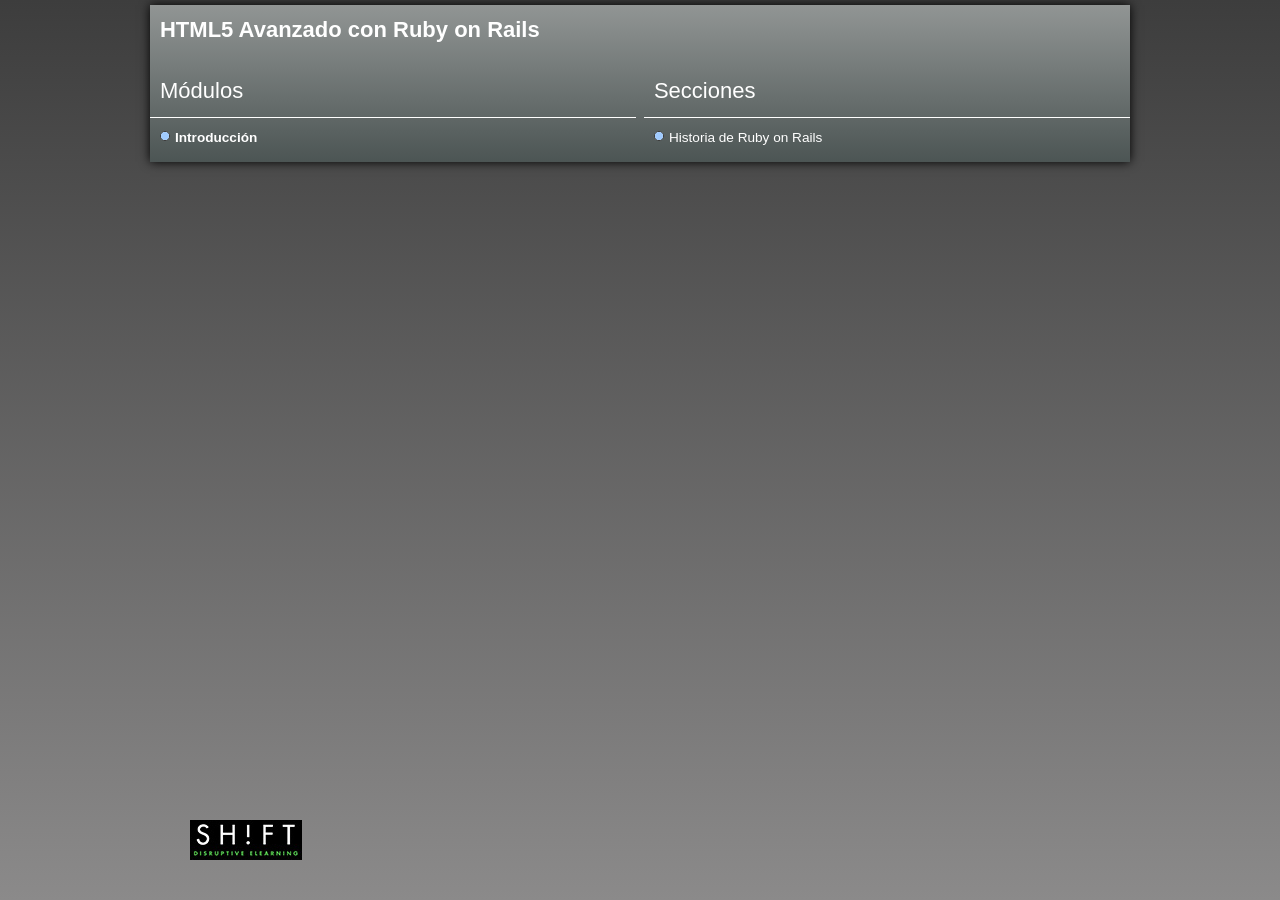
<file: meanstacktest/public/content/app.html>
<!DOCTYPE html>
<html lang="en">
    <head>
        <meta charset="utf-8" />
        <meta http-equiv="Content-Type" content="text/html; charset=UTF-8">
        <meta name="apple-mobile-web-app-capable" content="yes" />
        <meta name="viewport" content="initial-scale=1.0,minimum-scale=1.0,maximum-scale=1.0">
        <link rel="stylesheet" href="css/reset.css">
        <link rel="stylesheet" href="css/theme/smoothness/jquery-ui-min.css">
        <link rel="stylesheet" href="css/app.css">
        <link rel="stylesheet" href="css/ie.css">
        
        <script src="js/jquery.min.js"></script>
        <script src="js/jquery-ui.min.js"></script>
        <script src="js/jquery.url.js"></script>
        <script src="js/jquery.utilities.js"></script> 
        <script src="js/app.js"></script>
    </head>
    <body>
        <div id="css-container" style="display: none;"></div>
        <div id="screen-css-container" style="display: none;"></div>
        <div id="viewport">
            <div id="content">
            </div>
        </div>
        <div class="audio-player-container" style="display: none"></div>
    </body>
</html>
</file>
<file: meanstacktest/public/content/css/app.css>
html {width: 100%;height: 100%;margin: 0;padding: 0;}
body {line-height: 1.4; font-size: 0.85em !important;width: 100%;background-color: #FFF;margin:0;padding:0;
      font-family:"Helvetica Neue","HelveticaNeue",Helvetica,Arial,"Lucida Grande",sans-serif; }
body a {text-decoration:underline;color: #0000EE;}
audio {display: none;}
p {font-size: 1em !important;margin-bottom: 18px;}

.ajax-loader {background: #FFF url('../img/ajax-loader.gif') center center no-repeat;}

/*override jquery ui styles*/
.ui-dialog .ui-dialog-title {white-space: normal;}
.ui-widget-overlay {background: #000;opacity: 0.8;}
.ui-widget-content .ui-message a {color:#0000EE;}
.ui-widget {font-family: inherit;}
.ui-button-icon-only .ui-icon {height: 20px;left: 5px;margin: 0;padding: 0;top: 4px;width: 20px;background-position: -95px -127px;}
.ui-button-icon-only .ui-button-text {display: none;}
.ui-button-icon-only.ui-state-default, 
.ui-button-icon-only.ui-state-focus,
.ui-button-icon-only.ui-state-hover {height:27px;width: 30px;top:15px;
                                    background: url("theme/smoothness/images/ui-bg_glass_75_e6e6e6_1x400.png") repeat-x scroll 50% 50% #E6E6E6;
                                    border: 1px solid #D3D3D3;color: #555555;font-weight: normal; }
.message-box .ui-icon {background: none;}

#viewport {float:left;clear:both;width: 100%;display: none;margin:0;padding: 0;}
#viewport #content {display: block;clear:both;max-width: 980px;margin: 0 auto;padding: 0;height: auto;}
#viewport #content .content-clear-both {clear:both;height:1px;width:100%;margin:0;padding:0;}
#viewport #screen {float:left;clear:both;width: 100%;min-height: 100%;height: auto !important;margin:0;padding: 0;}

ul, ol { margin-bottom: 18px; margin-left: 30px;}
ol { list-style: decimal; }
li { margin-bottom: 12px; }

em, i { font-style: italic; line-height: inherit; }
strong, b { font-weight: bold; line-height: inherit; }

@media screen and (max-width: 1024px) {
   #viewport #content {margin-left: 20px;margin-right: 20px;}
}
</file>
<file: meanstacktest/public/content/css/ie.css>
/* Foundation v2.2 http://foundation.zurb.com */
/* This is for all IE specfific style less than IE9. We hate IE. */

	div.panel { border: 1px solid #ccc; }
	.lt-ie8 .nav-bar li.has-flyout a { padding-right: 20px; }
	.lt-ie8 .nav-bar li.has-flyout a:after { border-top: none; }
	
	/* Correct IE7 button padding */
	.lt-ie8 input[type=submit].nice.button { filter:chroma(color=#000000); position: relative; top: -2px; }
	.lt-ie8 input[type=submit].tiny.button		{ padding: 5px 5px 7px; }
	.lt-ie8 input[type=submit].small.button		{ padding: 8px 7px 9px; }
	.lt-ie8 input[type=submit].medium.button	{ padding: 9px 13px 9px; }
	.lt-ie8 input[type=submit].large.button		{ padding: 9px 18px 10px; }
</file>
